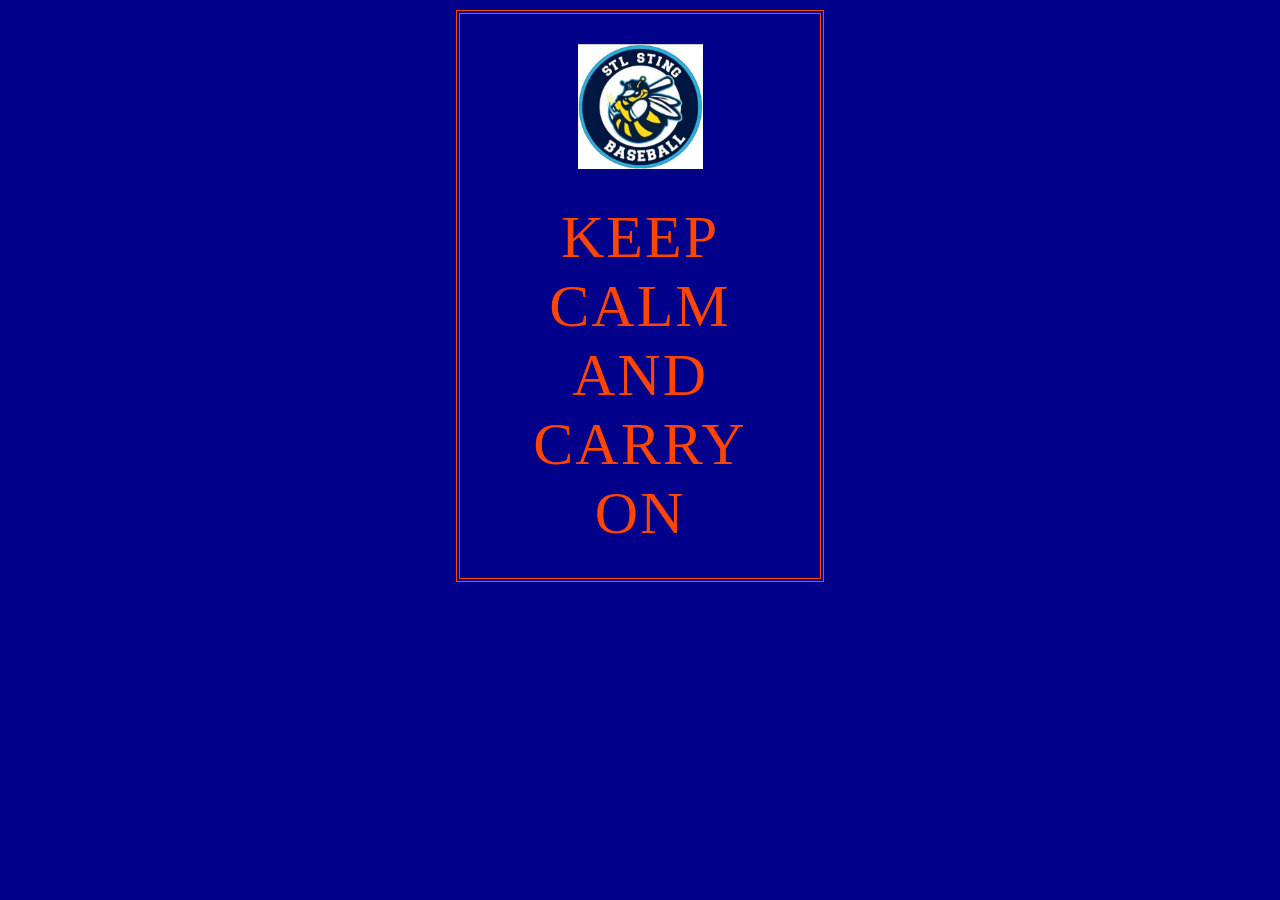
<file: index.html>
<!DOCTYPE html>
<html>
  <head>
    <meta name="viewport" content="width=device-width, initial-scale=1">
    <!-- This is the title of the page - what's written will appear at the top of the browser window -->
    <title>Keep Cool and Stay in School</title>

    <!-- This links to the stylesheet for this page -->
    <link rel="stylesheet" type="text/css" href="styleO.css">
  </head>

  <body>
    <div class="wrapper">

      <!-- This is the crown image used at the top of the poster -->
      <img src="stingbaseball16.jpeg" width="125">

      <!-- This is the text of the poster -->
      <h1>
        Keep<br> Calm
        <span>and</span>
        Carry<br> On
      </h1>

    </div>
  </body>
</html>
</file>
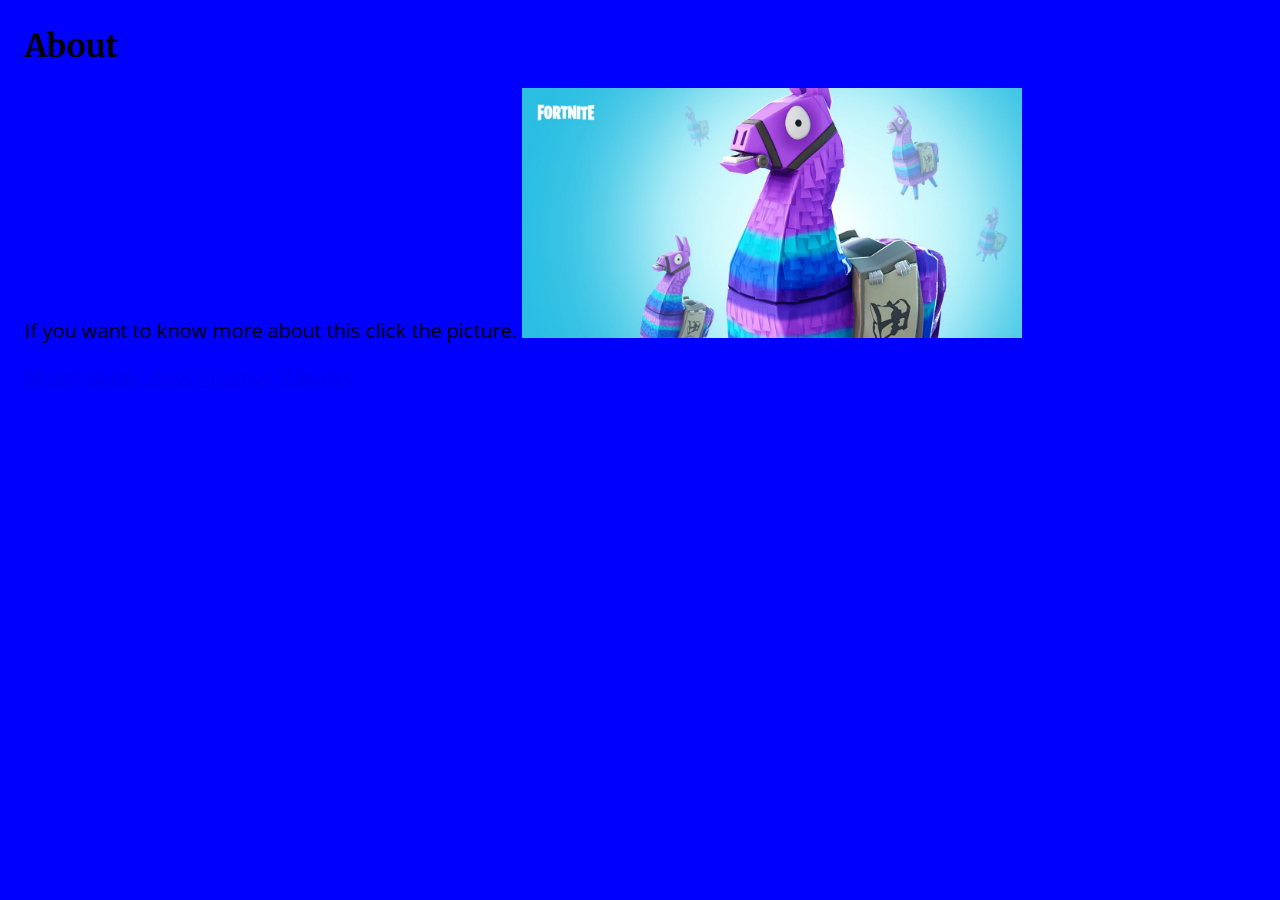
<file: About.html>
<!DOCTYPE html>
<html>
  <head>
    <meta charset="utf-8">
    <meta name="viewport" content="width=device-width, initial-scale=1">
    <title>Made with Thimble</title>
    <link rel="stylesheet" href="style.css">
  </head>
  <body>
    <h1>About</h1>
    <p>
      If you want to know more about this click the picture.
      <img src="llama.jpg" id = "About"/>
    </p>
    <a href = "Fortnite.html">Home</a>
    <a href = "Battle_Pass.html">Battle_Pass</a>
    <a href = "Creative.html">Creative</a>
    <a href = "V-Bucks.html">V-Bucks</a>
    <script src="script-3.js"></script>
  </body>
</html>
</file>
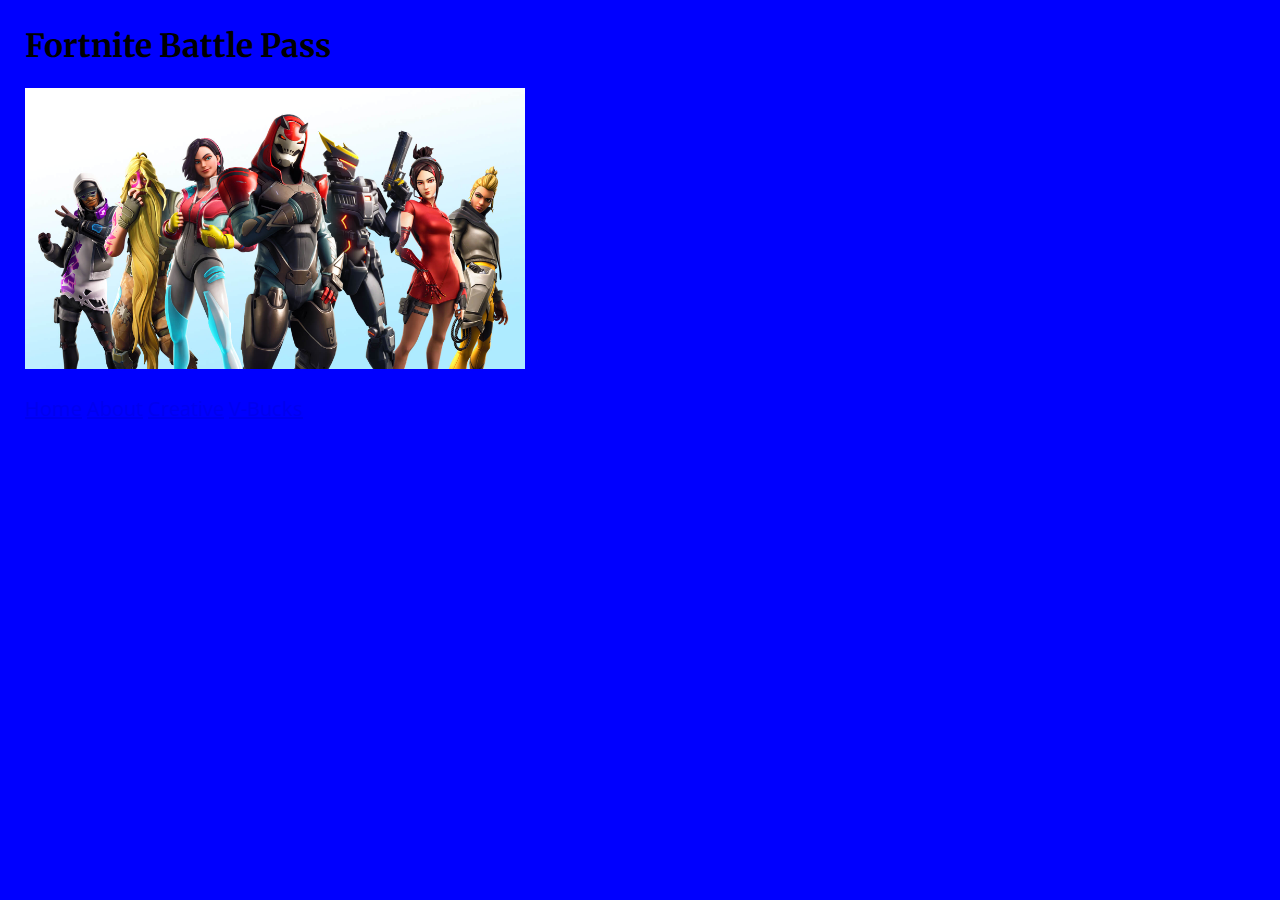
<file: Battle_Pass.html>
<!DOCTYPE html>
<html>
  <head>
    <meta charset="utf-8">
    <meta name="viewport" content="width=device-width, initial-scale=1">
    <title>Made with Thimble</title>
    <link rel="stylesheet" href="style.css">
  </head>
  <body>
    <h1>Fortnite Battle Pass</h1>
    <p>
     
      <img src="Season9.jpg" id = "Season 9">
    </p>
    <a href = "Fortnite.html">Home</a>
    <a href = "About.html">About</a>
    <a href = "Creative.html">Creative</a>
    <a href = "V-Bucks.html">V-Bucks</a>
    <script src="script-2.js"></script>
  </body>
</html>
</file>
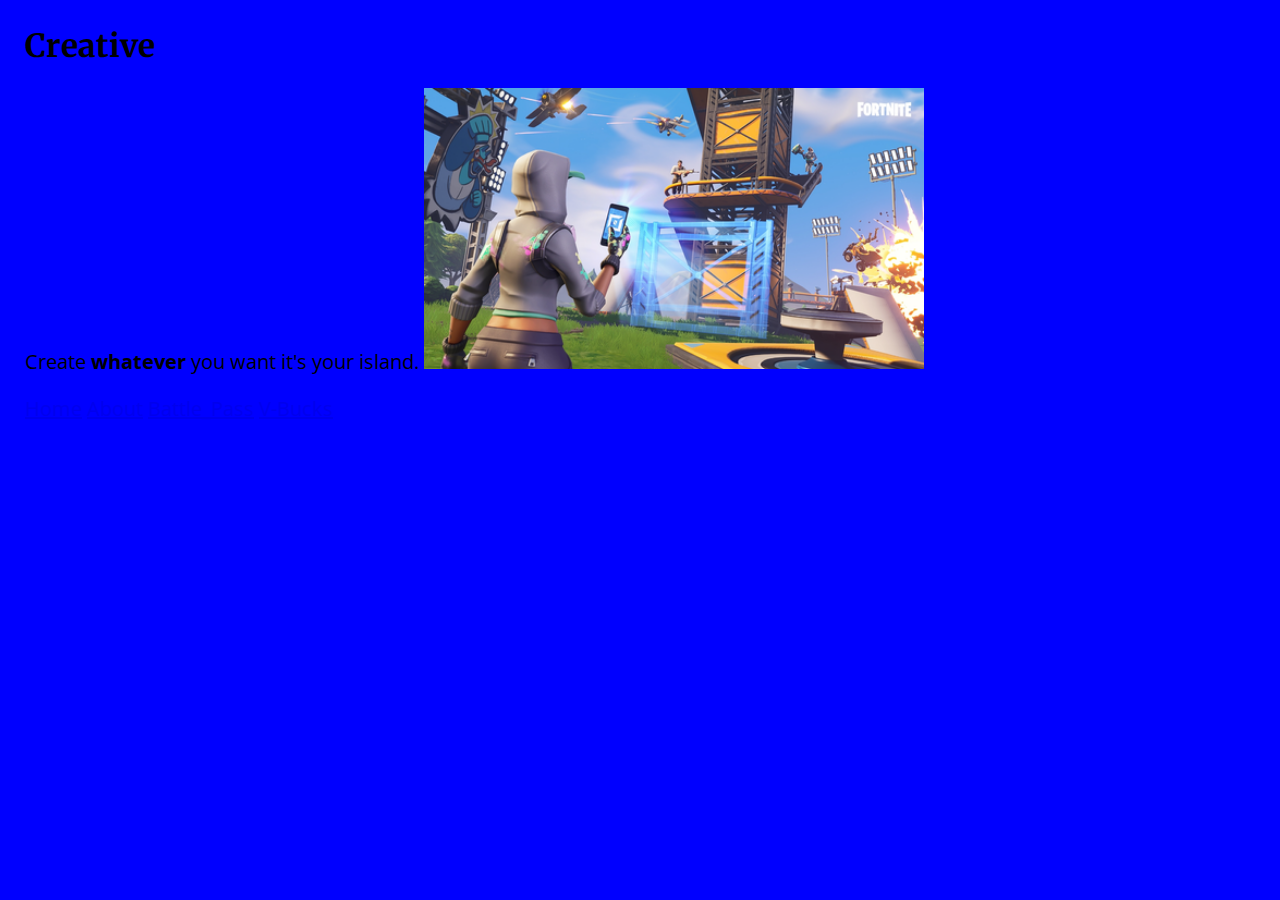
<file: Creative.html>
<!DOCTYPE html>
<html>
  <head>
    <meta charset="utf-8">
    <meta name="viewport" content="width=device-width, initial-scale=1">
    <title>Made with Thimble</title>
    <link rel="stylesheet" href="style.css">
  </head>
  <body>
    <h1>Creative</h1>
    <p>
      Create <strong> whatever</strong> you want it's your island.
      <img src="Creative.jpg" id = "Creative">
    </p>
    <a href = "Fortnite.html">Home</a>
    <a href = "About.html">About</a>
    <a href = "Battle_Pass.html">Battle_Pass</a>
    <a href = "V-Bucks.html">V-Bucks</a>
    <script src="script-4.js"></script>
  </body>
</html>
</file>
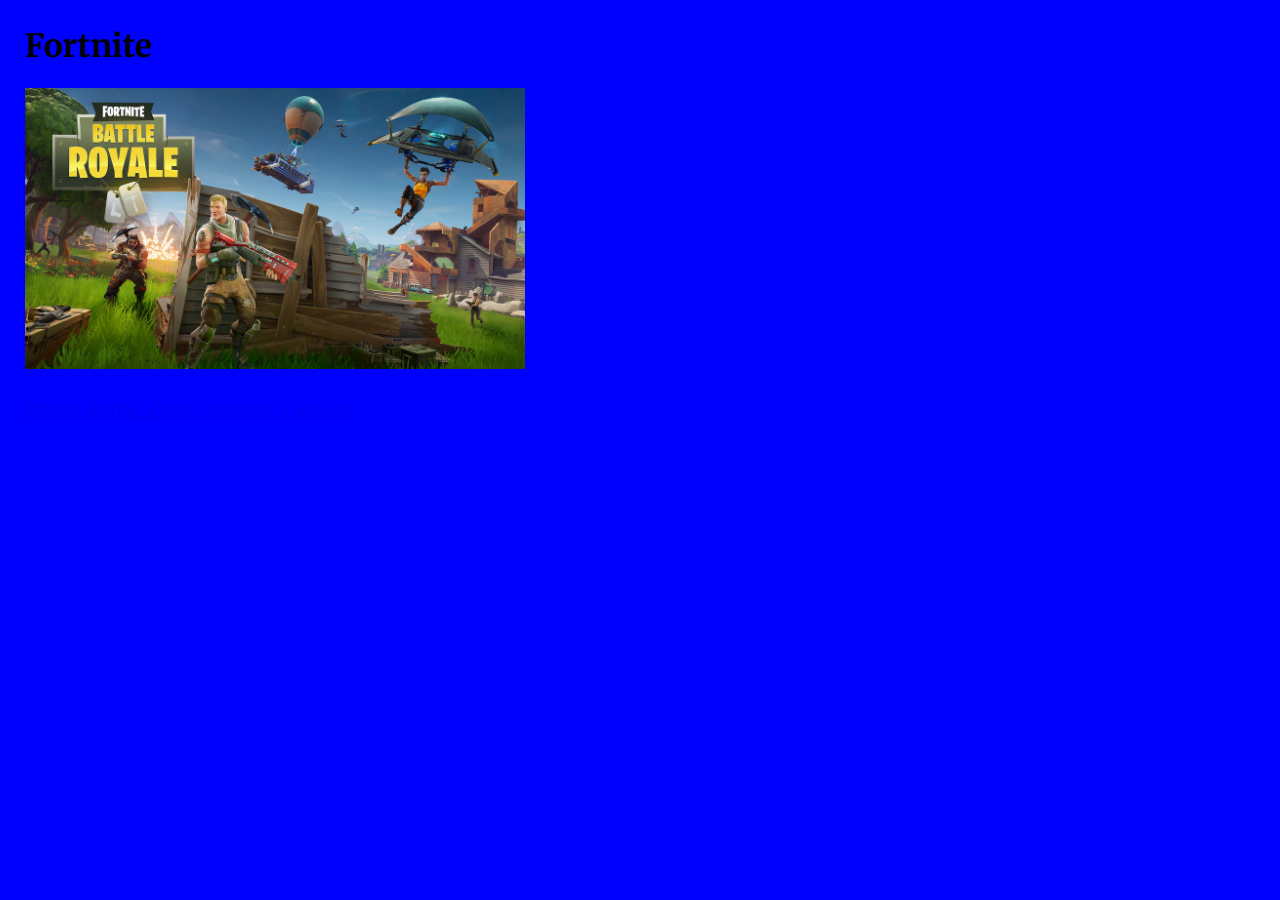
<file: Fortnite.html>
<!DOCTYPE html>
<html>
  <head>
    <meta charset="utf-8">
    <meta name="viewport" content="width=device-width, initial-scale=1">
    <title>Thimble Sample</title>
    <link rel="stylesheet" href="style.css">
  </head>
  <body>
    <h1>Fortnite</h1>
    <p>
      
      <img src="Fortnite.jpg" id = "Fortnite">
    </p>
    <a href = "About.html">About</a>
    <a href = "Battle_Pass.html">Battle_Pass</a>
    <a href = "Creative.html">Creative</a>
    <a href = "V-Bucks.html">V-Bucks</a>
    <script src="script.js"></script>
  </body>
</html>
</file>
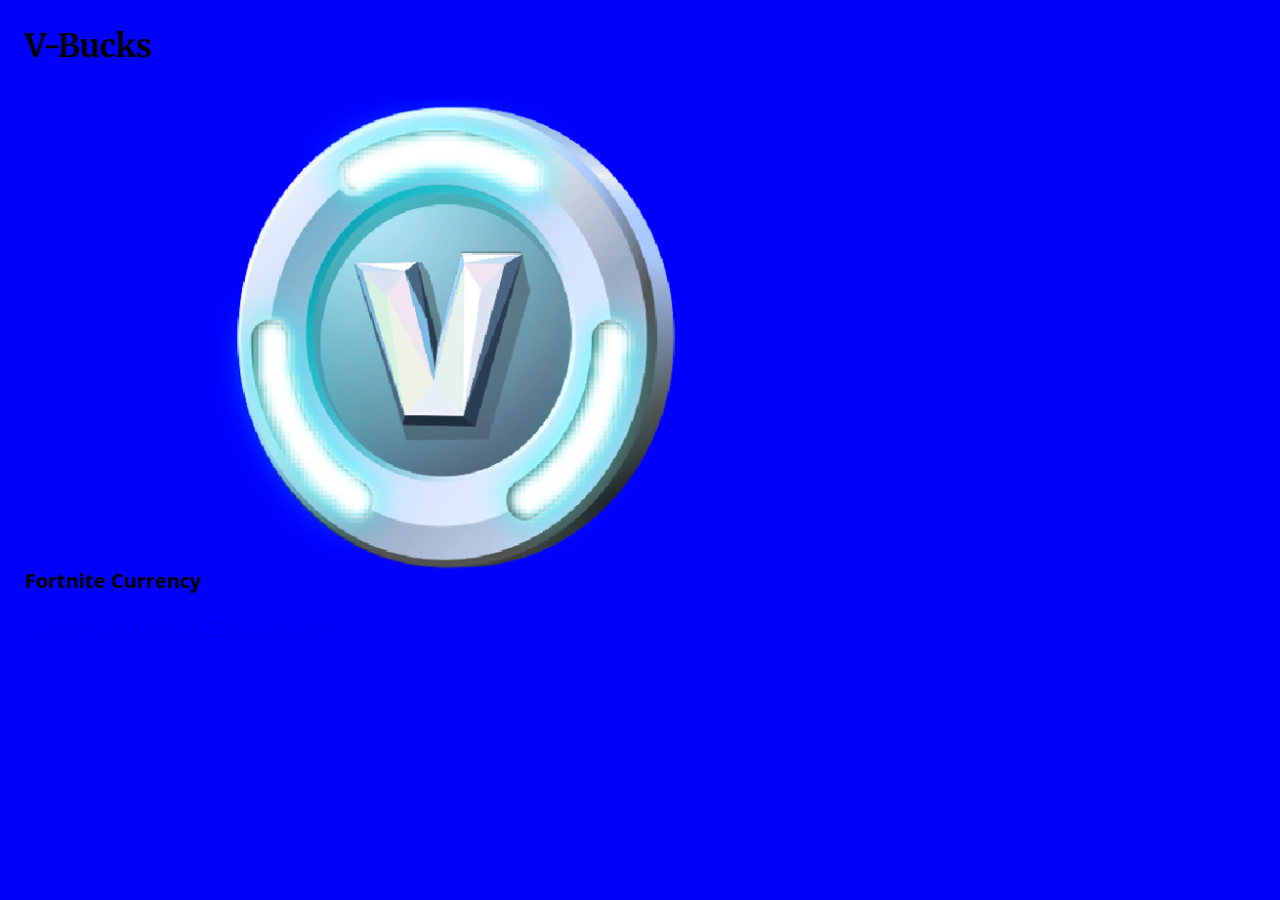
<file: V-Bucks.html>
<!DOCTYPE html>
<html>
  <head>
    <meta charset="utf-8">
    <meta name="viewport" content="width=device-width, initial-scale=1">
    <title>Made with Thimble</title>
    <link rel="stylesheet" href="style.css">
  </head>
  <body>
    <h1>V-Bucks</h1>
    <p>
      <strong>Fortnite Currency</strong>
      <img src="V-bucks.jpg" id = "V bucks">
    </p>
    <a href = "Fortnite.html">Home</a>
    <a href = "About.html">About</a>
    <a href = "Battle_Pass.html">Battle_Pass</a>
    <a href = "Creative.html">Creative</a>
  </body>
</html>
</file>
<file: styleO.css>
body {
  background-color: darkblue;
  color: orangered;
  font-family: "Cambria", "Cambria", ;
  text-align: center;
  padding: 0;
}

.wrapper {
  margin: 10px auto;
  max-width: 300px;
  padding: 30px;
  border: 4px double orangered;
}

h1 {
  font-size: 60px;
  letter-spacing: 2px;
  text-transform: uppercase;
  font-weight: normal;
  margin-top: 30px;
  margin-bottom: 0;
}
</file>
<file: style.css>
/* Fonts from Google Fonts - more at https://fonts.google.com 
*/
@import url('https://fonts.googleapis.com/css?family=Open+Sans:400,700');
@import url('https://fonts.googleapis.com/css?family=Merriweather:400,700');

body {
  background-color: blue;
  font-family: "Open Sans", sans-serif;
  padding: 5px 25px;
  font-size: 20px;
  margin: 0;
  color: black;
}
img {
  width: 500px;
  height: 500p
}

h1 {
  font-family: "Merriweather", serif;
  font-size: 32px;
}
</file>
